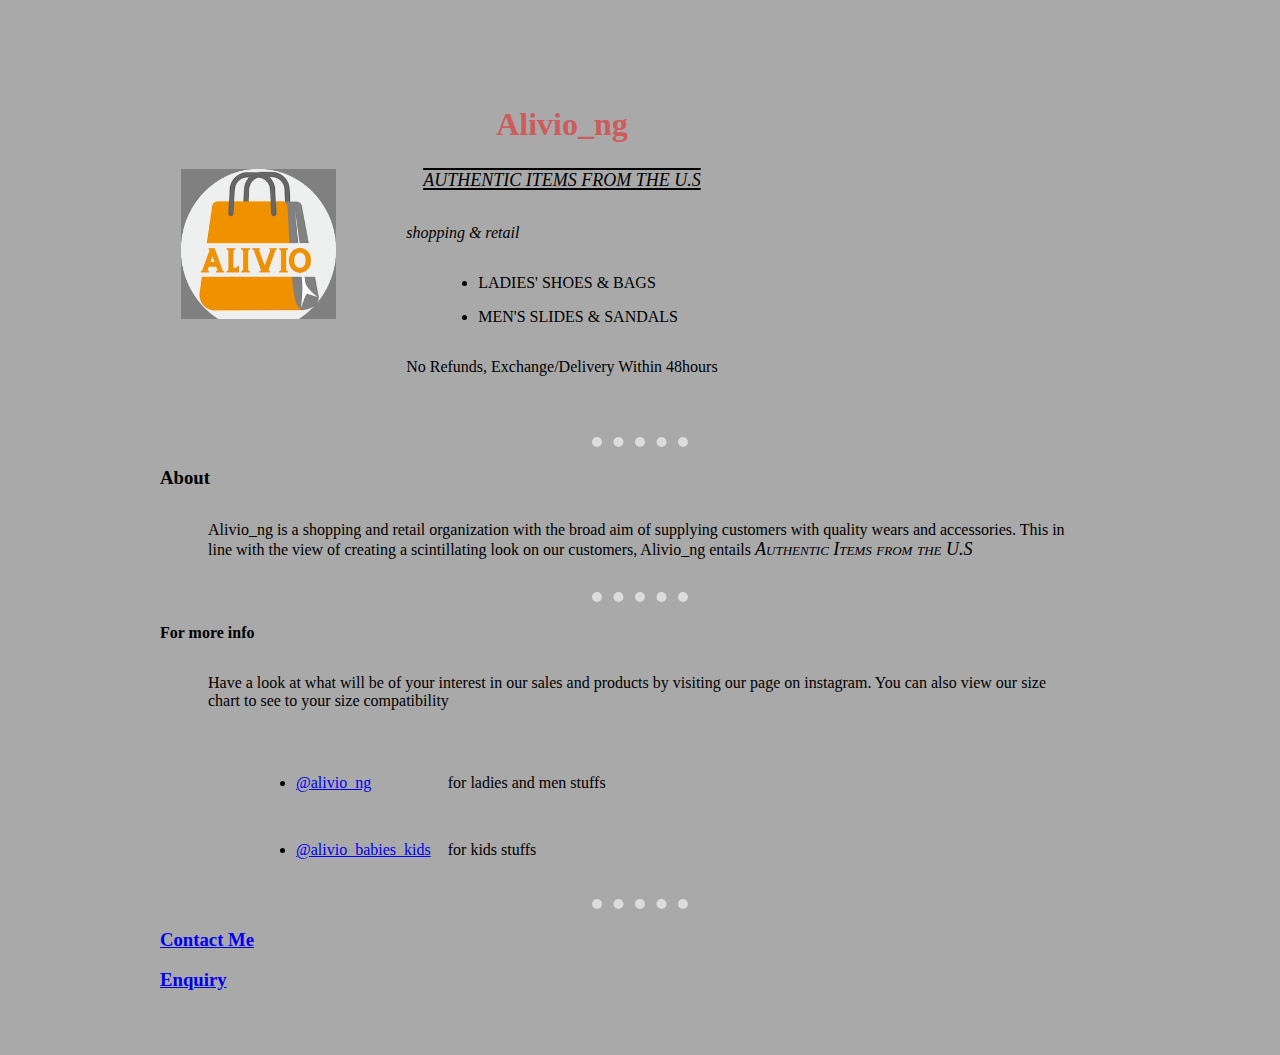
<file: index.html>
<!DOCTYPE html>
<html lang="en">
<head>
    <meta charset="UTF-8">
    <meta http-equiv="X-UA-Compatible" content="IE=edge">
    <meta name="viewport" content="width=device-width, initial-scale=1.0">
    <link rel="stylesheet" href="main.css">
    <title>Alivio_ng</title>
    
</head>
<body>
    <table cellspacing="20">
        <tr>
            <td><img class="alivio-photo circular" src="Alivio.png" alt="alivio profile photo"></td>
            <td><h1>Alivio_ng</h1>
                <h2><strong>AUTHENTIC ITEMS FROM THE U.S</strong></h2>
                <p><em>shopping & retail</em></p>
                <ul><li>LADIES' SHOES & BAGS</li></ul>
                <ul><li>MEN'S SLIDES & SANDALS</li></ul>
                <p>No Refunds, Exchange/Delivery Within 48hours</p></td>
        </tr>
    </table>
    <hr>
    <h3>About</h3>
    <p>Alivio_ng is a shopping and retail organization with the broad aim of supplying customers with quality wears and accessories. This in line with the view of creating a scintillating look on our customers, Alivio_ng entails <i><strong>Authentic Items from the U.S</strong></i></p>
    <hr>
    <h4>For more info</h4>
    <p>Have a look at what will be of your interest in our sales and products by visiting our page on instagram. You can also view our size chart to see to your size compatibility </p>
    <table cellspacing="15">
        <tr>
            <td><ul><li><a href="https://instagram.com/alivio_ng">@alivio_ng</a></td>
            <td>for ladies and men stuffs</li></ul></td>
        </tr>
        <tr>
            <td><ul><li><a href="https://instagram.com/alivio_babies_kids">@alivio_babies_kids</a></td>
            <td>for kids stuffs</li></ul></td>
        </tr>
    </table>
    <hr>
    <h3><a href="Contact Me.html">Contact Me</a></h3>
    <h3><a href="Enquiry.html">Enquiry</a></h3>
</body>
</html>
</file>
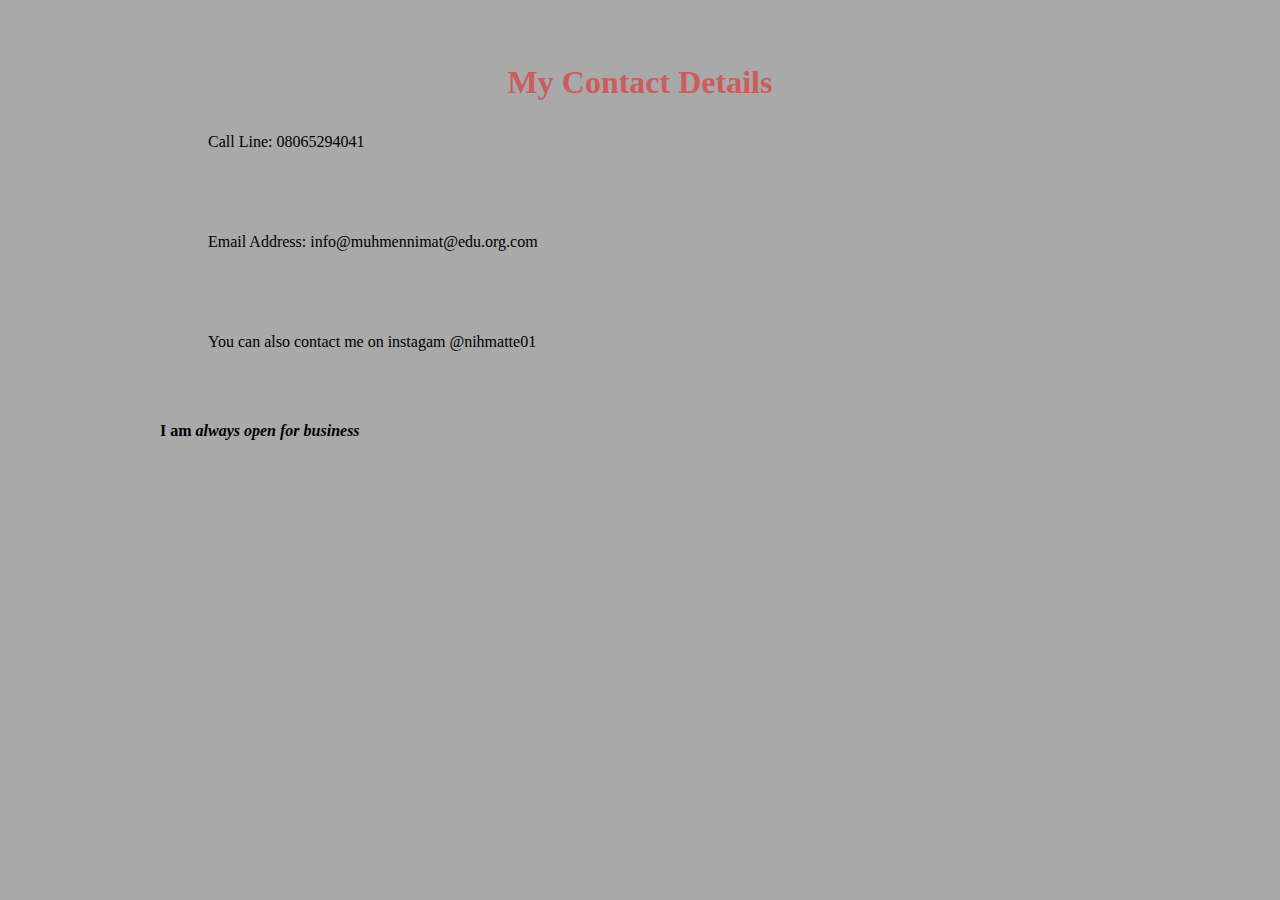
<file: Contact Me.html>
<!DOCTYPE html>
<html lang="en">
<head>
    <meta charset="UTF-8">
    <meta http-equiv="X-UA-Compatible" content="IE=edge">
    <meta name="viewport" content="width=device-width, initial-scale=1.0">
    <link rel="stylesheet" href="main.css">
    <title>Contact Me</title>
</head>
<body>
    <h1>My Contact Details</h1>
    <p>Call Line: 08065294041</p><br>
    <p>Email Address: info@muhmennimat@edu.org.com</p><br>
    <p>You can also contact me on instagam @nihmatte01</p><br>
    <h4>I am <em>always open for business</em></h4>
</body>
</html>
</file>
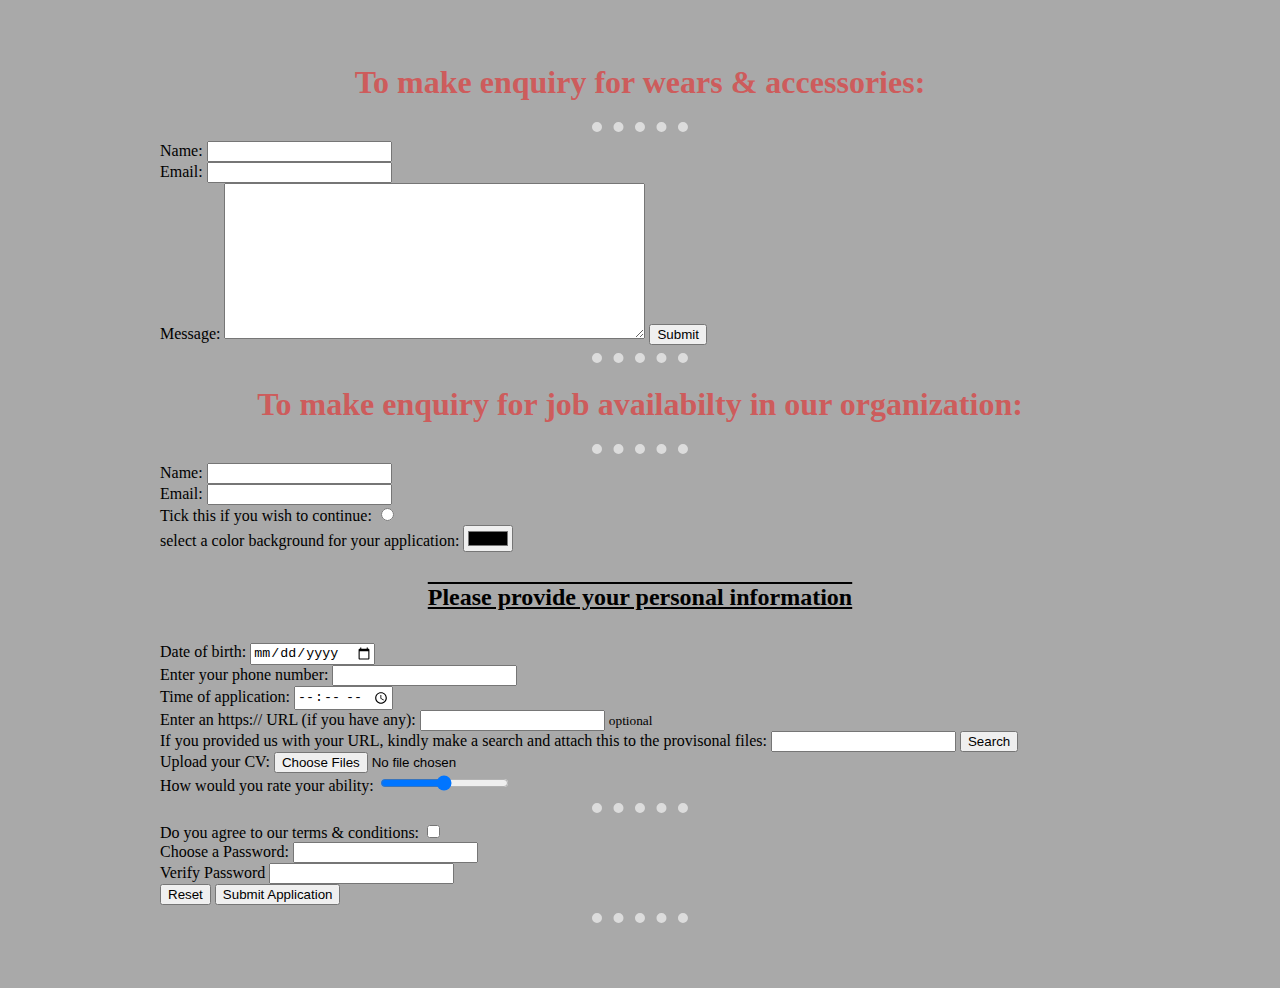
<file: Enquiry.html>
<!DOCTYPE html>
<html lang="en">
<head>
    <meta charset="UTF-8">
    <meta http-equiv="X-UA-Compatible" content="IE=edge">
    <meta name="viewport" content="width=device-width, initial-scale=1.0">
    <link rel="stylesheet" href="main.css">
    <title>Enquiry</title>
</head>
<body>
    <h1>To make enquiry for wears & accessories:</h1>
    <hr>
    <form action="mailto:info@muhaemenmuhmen.com" method="post" enctype="text/plain">
        <label for="">Name:</label>
        <input type="text" name="Name" value=""><br>
        <label for="">Email:</label>
        <input type="Email" name="Email" value=""><br>
        <label for="">Message:</label>
        <textarea name="Text" cols="50" rows="10"></textarea>
         <input type="submit">     
    </form>
    <hr>

<h1>To make enquiry for job availabilty in our organization:</h1>
<hr>
<form action="mailto:mmuhmen899@gmail.com" method="post" enctype="text/plain/numbers/muultipart/form-data">
    <div>
        <label for="name">Name:</label>
        <input type="text" name="name">
    </div>
    <div>
        <label for="email">Email:</label>
        <input type="email" name="email-address">
    </div>
    <div>
        <label for="tick">Tick this if you wish to continue:</label>
        <input type="radio">
    </div>
    <div>
        <label for="color">select a color background for your application:</label>
        <input type="color">
    </div>
    <p><h2> Please provide your personal information</h2></p>
    <div>
        <label for="bday"> Date of birth:</label>
        <input type="date" name="bday" value="01-06-2017">
    </div>
    <div>
        <label>Enter your phone number:</label>
        <input type="tel">
    </div>
    <div>
        <label for="time">Time of application:</label>
        <input type="time" name="time">
    </div>
    <div>
        <label for="url">Enter an https:// URL (if you have any):</label>
        <input type="url" name="url" pattern="https://example.com">
        <small>optional</small>
    </div>
    <div>
        <label for="site-search">If you provided us with your URL, kindly make a search and attach this to the provisonal files:</label>
        <input type="search" name="q">
        <button>Search</button>
    </div>
    <div>
        <label for="file">Upload your CV:</label>
        <input type="file" name="file" multiple>
    </div>
    <div>
        <label for="rating">How would you rate your ability:</label>
        <input type="range" name="rating" min="0" max="100" step="0.1">
    </div>
    <hr>
    <div>
        <label for="checkbox">Do you agree to our terms & conditions:</label>
        <input type="checkbox">
    </div>
    <div>
        <label for="pwd">Choose a Password:</label>
        <input type="password" name="pwd"><br>
        <label for="verifypwd">Verify Password</label>
        <input type="password" name="verifypwd">
    </div>
    <div>
        <input type="reset" name="reset">
        <input type="submit" value="Submit Application">
    </div> 
    <hr>
</form>    
</body>
</html>
</file>
<file: main.css>
body {
    background-color: darkgray;
    display: block;
    margin: 4em 10em;
    
}
img:hover {
    background-color:darkslategrey;
    height : 150px;
}
hr {
    border-style: none;
    border-top-style: dotted;
    height: 1px;
    border-width: 10px;
    color: gainsboro;
    display: block;
    width: 10%;
}
p {
    display: block;
    margin-top: 2em;
    margin-bottom: 2em;
    margin-left: 3em;
    margin-right: 3em;
}
strong {
    font-weight: lighter;
    font-style: oblique;
    font-size: large;
    font-variant: small-caps;     
}
ul {
    display: block;
    list-style-type: disc;
    padding-left: 120px;
}
li {
    display: list-item;
}
h1 {
    color: indianred; 
    text-align: center;
}
h2 {
    text-align: center;
    text-align-last: center;
    text-decoration-line: overline underline;
}

.alivio-photo {
    background-color: gray;
    height: 150px;
}
</file>
